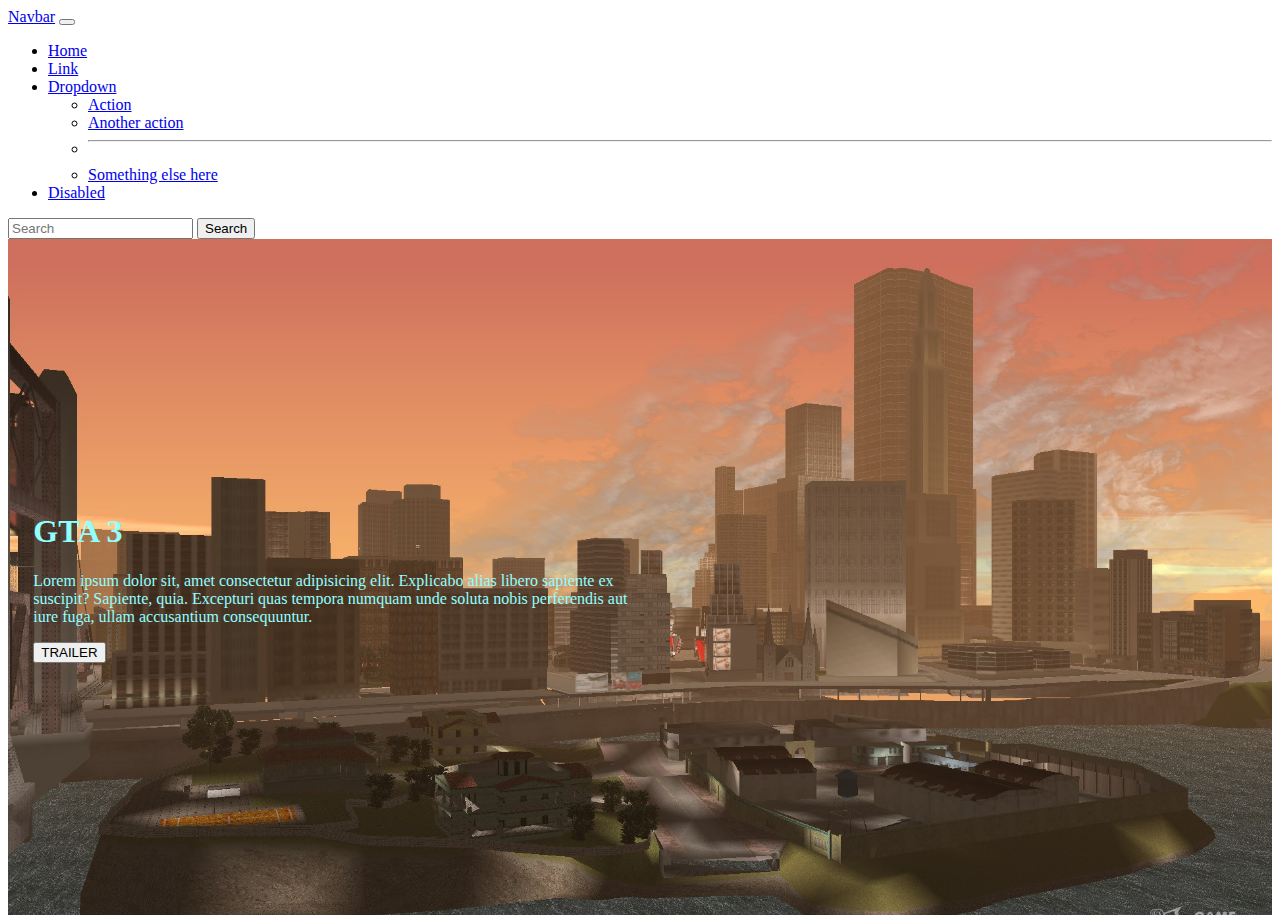
<file: index.html>
<!DOCTYPE html>
<html lang="en">

<head>
    <meta charset="UTF-8">
    <meta http-equiv="X-UA-Compatible" content="IE=edge">
    <meta name="viewport" content="width=device-width, initial-scale=1.0">
    <title>Document</title>
    <link href="https://cdn.jsdelivr.net/npm/bootstrap@5.0.2/dist/css/bootstrap.min.css" rel="stylesheet"
        integrity="sha384-EVSTQN3/azprG1Anm3QDgpJLIm9Nao0Yz1ztcQTwFspd3yD65VohhpuuCOmLASjC" crossorigin="anonymous">
    <link rel="stylesheet" href="style.css">
</head>

<body>
    <header>
        <nav class="navbar navbar-expand-lg navbar-dark fixed-top menu">
            <div class="container-fluid">
                <a class="navbar-brand" href="#">Navbar</a>
                <button class="navbar-toggler" type="button" data-bs-toggle="collapse"
                    data-bs-target="#navbarSupportedContent" aria-controls="navbarSupportedContent"
                    aria-expanded="false" aria-label="Toggle navigation">
                    <span class="navbar-toggler-icon"></span>
                </button>
                <div class="collapse navbar-collapse" id="navbarSupportedContent">
                    <ul class="navbar-nav me-auto mb-2 mb-lg-0">
                        <li class="nav-item">
                            <a class="nav-link active" aria-current="page" href="page2.html">Home</a>
                        </li>
                        <li class="nav-item">
                            <a class="nav-link" href="#">Link</a>
                        </li>
                        <li class="nav-item dropdown">
                            <a class="nav-link dropdown-toggle" href="#" id="navbarDropdown" role="button"
                                data-bs-toggle="dropdown" aria-expanded="false">
                                Dropdown
                            </a>
                            <ul class="dropdown-menu" aria-labelledby="navbarDropdown">
                                <li><a class="dropdown-item" href="#">Action</a></li>
                                <li><a class="dropdown-item" href="#">Another action</a></li>
                                <li>
                                    <hr class="dropdown-divider">
                                </li>
                                <li><a class="dropdown-item" href="#">Something else here</a></li>
                            </ul>
                        </li>
                        <li class="nav-item">
                            <a class="nav-link disabled" href="#" tabindex="-1" aria-disabled="true">Disabled</a>
                        </li>
                    </ul>
                    <form class="d-flex">
                        <input class="form-control me-2" type="search" placeholder="Search" aria-label="Search">
                        <button class="btn btn-outline-success" type="submit">Search</button>
                    </form>
                </div>
            </div>
        </nav>
    </header>
    <main>
        <div class="fondo">
            <h1>GTA 3</h1>
            <p>Lorem ipsum dolor sit, amet consectetur adipisicing elit. Explicabo alias libero sapiente ex suscipit? Sapiente, quia. Excepturi quas tempora numquam unde soluta nobis perferendis aut iure fuga, ullam accusantium consequuntur.</p>
            <button class="btn btn-warning">TRAILER</button>
        </div>
    </main>
    <footer></footer>
    <script src="https://cdn.jsdelivr.net/npm/bootstrap@5.0.2/dist/js/bootstrap.bundle.min.js"
        integrity="sha384-MrcW6ZMFYlzcLA8Nl+NtUVF0sA7MsXsP1UyJoMp4YLEuNSfAP+JcXn/tWtIaxVXM"
        crossorigin="anonymous"></script>
</body>

</html>
</file>
<file: style.css>
nav.menu {
    background-color: transparent;
}

.fondo {
    background-image: url(img/bg-1.jpg);
    background-size: cover;
    background-position: top center;
    padding: 20% 50% 20% 2%;
    color: rgb(145, 255, 255);
}
</file>
